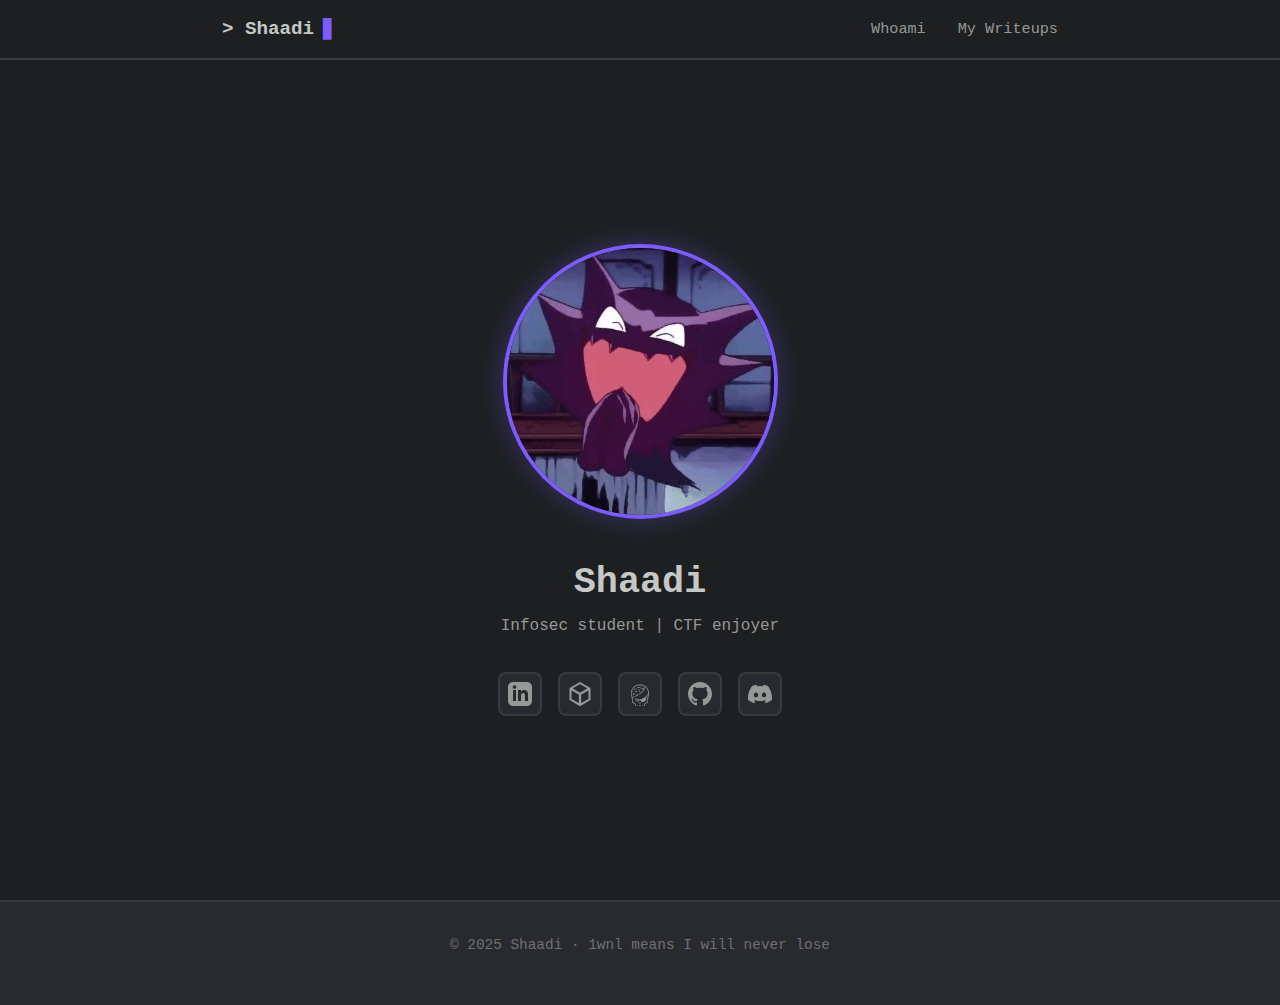
<file: index.html>
<!DOCTYPE html>
<html lang="fr">
<head>
    <meta charset="UTF-8">
    <meta name="viewport" content="width=device-width, initial-scale=1.0">
    <meta http-equiv="X-UA-Compatible" content="ie=edge">
    <meta name="description" content="Shaadi - Infosec student | CTF enjoyer">
    <meta name="author" content="Shaadi">
    
    <!-- Security Headers -->
    <meta http-equiv="Content-Security-Policy" content="default-src 'self'; style-src 'self' 'unsafe-inline'; script-src 'self'; img-src 'self' data:; font-src 'self' data:; object-src 'none'; base-uri 'self'; form-action 'self'; frame-ancestors 'none';">    <meta http-equiv="X-Content-Type-Options" content="nosniff">
    <meta http-equiv="X-Frame-Options" content="DENY">
    <meta http-equiv="Referrer-Policy" content="no-referrer">
    
    <title>Shaadi's blog</title>
    <link rel="stylesheet" href="styles.css">
</head>
<body>
    <!-- Navigation -->
    <nav class="navbar">
        <div class="nav-container">
            <a href="index.html" class="nav-brand">&gt; Shaadi<span class="cursor-blink">▐</span></a>
            <div class="nav-menu">
                <a href="pages/whoami.html" class="nav-link">Whoami</a>
                <a href="pages/writeups.html" class="nav-link">My Writeups</a>
            </div>
        </div>
    </nav>

    <!-- Hero Section -->
    <section class="content-section hero-section">
        <div class="hero-container">
            <div class="hero-avatar">
                <img src="spectrum.jpg" alt="Shaadi Avatar" class="avatar-img">
            </div>
            <h1 class="hero-title">Shaadi</h1>
            <p class="hero-subtitle">Infosec student | CTF enjoyer</p>
            <div class="social-links">
                <a href="https://www.linkedin.com/in/adam-bena%C3%AFssa-59253b33a/" class="social-icon" aria-label="LinkedIn" target="_blank" rel="noopener noreferrer">
                    <svg viewBox="0 0 24 24" width="24" height="24"><path fill="currentColor" d="M19 0h-14c-2.761 0-5 2.239-5 5v14c0 2.761 2.239 5 5 5h14c2.762 0 5-2.239 5-5v-14c0-2.761-2.238-5-5-5zm-11 19h-3v-11h3v11zm-1.5-12.268c-.966 0-1.75-.79-1.75-1.764s.784-1.764 1.75-1.764 1.75.79 1.75 1.764-.783 1.764-1.75 1.764zm13.5 12.268h-3v-5.604c0-3.368-4-3.113-4 0v5.604h-3v-11h3v1.765c1.396-2.586 7-2.777 7 2.476v6.759z"/></svg>
                </a>
                <a href="https://app.hackthebox.com/users/2166589" class="social-icon" aria-label="HackTheBox" target="_blank" rel="noopener noreferrer">
                    <svg viewBox="0 0 24 24" width="24" height="24">
                        <path fill="currentColor" d="m22.5106 6.4566 0.0008 -0.0123a0.888 0.888 0 0 0 -0.2717 -0.6384c-0.0084 -0.0084 -0.018 -0.0155 -0.0267 -0.0235 -0.0186 -0.0166 -0.0371 -0.0333 -0.0572 -0.0484 -0.0193 -0.0147 -0.04 -0.0276 -0.0607 -0.0406 -0.0096 -0.006 -0.0182 -0.0131 -0.0281 -0.0188L12.4576 0.1266a0.891 0.891 0 0 0 -0.9223 0.0043L1.933 5.6744c-0.0107 0.0062 -0.0203 0.014 -0.0307 0.0205 -0.0073 0.0047 -0.015 0.008 -0.0223 0.0128 -0.007 0.0047 -0.013 0.0106 -0.02 0.0155a0.8769 0.8769 0 0 0 -0.147 0.1333l-0.0026 0.003a0.8872 0.8872 0 0 0 -0.2218 0.5847l0.0009 0.014c-0.0002 0.0088 -0.0015 0.0176 -0.0015 0.0264v11.0708c0 0.3277 0.1802 0.6288 0.469 0.7836l9.5986 5.5417c0.0076 0.0044 0.0158 0.0075 0.0236 0.0117a0.8754 0.8754 0 0 0 0.166 0.0687c0.0134 0.004 0.0266 0.0083 0.0401 0.0117a0.8793 0.8793 0 0 0 0.072 0.0142c0.0117 0.0019 0.0232 0.0045 0.0349 0.006a0.835 0.835 0 0 0 0.2157 0c0.0117 -0.0015 0.0232 -0.0041 0.0348 -0.006a0.9 0.9 0 0 0 0.072 -0.0142c0.0135 -0.0034 0.0267 -0.0077 0.04 -0.0117a0.895 0.895 0 0 0 0.0646 -0.0217 0.9134 0.9134 0 0 0 0.1015 -0.047c0.0078 -0.0042 0.016 -0.0072 0.0236 -0.0117l9.5986 -5.5417a0.8888 0.8888 0 0 0 0.469 -0.7836V6.4779c0 -0.0071 -0.0012 -0.0142 -0.0014 -0.0213zM5.2543 6.0822l6.5367 -3.774a0.4182 0.4182 0 0 1 0.4182 0l6.5366 3.774a0.4182 0.4182 0 0 1 0 0.7243l-6.5367 3.774a0.4182 0.4182 0 0 1 -0.4182 0l-6.5366 -3.774a0.4182 0.4182 0 0 1 0 -0.7243zm5.6134 14.3449a0.4172 0.4172 0 0 1 -0.626 0.3613L3.718 17.0218a0.4173 0.4173 0 0 1 -0.2086 -0.3613V9.1279a0.4172 0.4172 0 0 1 0.6258 -0.3613l6.524 3.7666a0.4172 0.4172 0 0 1 0.2086 0.3614v7.5325zm9.623 -3.7666a0.4173 0.4173 0 0 1 -0.2086 0.3613l-6.5239 3.7666a0.4172 0.4172 0 0 1 -0.6259 -0.3613v-7.5325c0 -0.149 0.0796 -0.2868 0.2087 -0.3614l6.5239 -3.7666a0.4172 0.4172 0 0 1 0.6258 0.3613v7.5326z"/>
                    </svg>
                </a>
                <a href="https://www.root-me.org/Shaadi?" class="social-icon" aria-label="Root-Me" target="_blank" rel="noopener noreferrer">
                    <svg viewBox="50 20 495 495" width="18" height="18">
                        <g transform="matrix(1.8928864,0,0,1.8928864,-264.72593,-165.92773)">
                            <path fill="currentColor" d="m 299.2,319.9 c 0,0 0,0 0,0 -0.1,-0.1 -0.2,-0.2 -0.2,-0.3 -0.1,-0.1 -0.1,-0.1 -0.2,-0.2 0,0 0,0 0,0 -0.1,0 -0.1,-0.1 -0.2,-0.1 -0.1,-0.1 -0.2,-0.1 -0.3,-0.2 -0.1,0 -0.2,-0.1 -0.3,-0.1 -0.1,0 -0.2,-0.1 -0.2,-0.1 -0.1,0 -0.2,0 -0.3,-0.1 -0.1,0 -0.2,0 -0.3,0 -0.1,0 -0.2,0 -0.3,0 -0.1,0 -0.2,0 -0.3,0 -0.1,0 -0.2,0 -0.3,0 -0.1,0 -0.2,0 -0.3,0.1 -0.1,0 -0.2,0.1 -0.2,0.1 -0.1,0 -0.2,0.1 -0.3,0.1 -0.1,0 -0.2,0.1 -0.3,0.2 -0.1,0 -0.1,0.1 -0.2,0.1 0,0 0,0 0,0 -0.1,0.1 -0.1,0.1 -0.2,0.2 -0.1,0.1 -0.2,0.2 -0.2,0.2 0,0 0,0 0,0 l -8.1,10.1 c -1,1.3 -0.8,3.1 0.5,4.1 0.5,0.4 1.2,0.6 1.8,0.6 0.9,0 1.7,-0.4 2.3,-1.1 l 0.1,-0.1 c 3,-3.7 8.6,-3.7 11.5,0 l 0.1,0.1 c 0.6,0.7 1.4,1.1 2.3,1.1 0.6,0 1.3,-0.2 1.8,-0.6 1.3,-1 1.5,-2.9 0.5,-4.1 z"/>
                            <path fill="currentColor" d="m 285.7,149.1 c -4.1,0 -7.5,3.2 -7.7,7.3 l -15.3,5.6 c -0.8,0.3 -1.4,1 -1.4,1.9 v 9.7 H 249 c -0.9,-3.3 -3.8,-5.7 -7.4,-5.7 -4.2,0 -7.7,3.4 -7.7,7.7 0,4.2 3.4,7.7 7.7,7.7 3.6,0 6.5,-2.4 7.4,-5.7 h 14.3 c 1.1,0 2,-0.9 2,-2 v -10.3 l 13.5,-5 c 1.3,2.5 3.9,4.2 6.8,4.2 4.2,0 7.7,-3.4 7.7,-7.7 0.1,-4.2 -3.4,-7.7 -7.6,-7.7 z"/>
                            <path fill="currentColor" d="m 395,222.5 c 0,-4.7 -0.3,-9.4 -1,-13.9 0,-0.3 -0.1,-0.6 -0.1,-0.9 -6.1,-39.7 -36.2,-72.3 -75.8,-81 -1,-4.5 -5,-7.9 -9.8,-7.9 -5.6,0 -10.1,4.5 -10.1,10.1 0,4.8 3.4,8.8 7.9,9.8 v 36.9 c 0,0.6 0.3,1.2 0.8,1.6 0.3,0.2 0.7,0.3 1.1,0.3 0.2,0 0.5,0 0.7,-0.1 l 14.8,-5.6 c 1,1.5 2.5,2.5 4.3,3 v 17.4 c -7.5,9.2 -16.8,17.5 -26.7,24.9 l -11.3,-26.2 c 2.1,-1.4 3.5,-3.7 3.5,-6.4 0,-4.2 -3.4,-7.7 -7.7,-7.7 -4.2,0 -7.7,3.4 -7.7,7.7 0,4.2 3.4,7.7 7.7,7.7 0.1,0 0.3,0 0.4,0 l 11.8,27.3 c -6.9,5 -14,9.5 -21,13.6 L 243.2,223 c -0.4,-0.1 -0.8,-0.1 -1.2,0.1 l -10,3.9 c -1.4,-1.9 -3.6,-3.1 -6.2,-3.1 -4.2,0 -7.7,3.4 -7.7,7.7 0,4.2 3.4,7.7 7.7,7.7 4.2,0 7.7,-3.4 7.7,-7.7 0,-0.3 -0.1,-0.6 -0.1,-0.9 l 9.4,-3.7 29.3,8.8 c -25,14 -47.4,22.1 -51.1,23.4 l -1.8,0.6 c -1.6,-1.2 -3.6,-1.9 -5.8,-1.9 -0.1,0 -0.2,0 -0.3,0 -4.7,-11.1 -7.1,-23.2 -7.1,-35.3 0,-6 0.6,-11.9 1.7,-17.6 h 43.9 c 0.9,3.3 3.8,5.7 7.4,5.7 4.2,0 7.7,-3.4 7.7,-7.7 0,-4.2 -3.4,-7.7 -7.7,-7.7 -3.6,0 -6.5,2.4 -7.4,5.7 h -43 c 8.1,-32.9 34.1,-59.2 67.7,-67 1.8,2.9 5,4.9 8.6,4.9 5.6,0 10.1,-4.5 10.1,-10.1 0,-5.6 -4.5,-10.1 -10.1,-10.1 -4.9,0 -8.9,3.5 -9.9,8 -44.1,10 -76.4,49.7 -76.4,95.7 0,13.1 2.6,26.2 7.7,38.2 -1.9,1.8 -3,4.4 -3,7.2 0,4.5 2.9,8.2 6.9,9.6 v 39.4 c 0,0.7 0.2,1.4 0.6,2 l 2.2,1.5 29.9,21.1 v 25.2 c 0,2.1 1.7,3.8 3.8,3.8 h 100 c 2.1,0 3.8,-1.7 3.8,-3.8 v -25.2 l 30,-21.1 2.2,-1.6 c 0.4,-0.6 0.6,-1.3 0.6,-2 V 277 c 3.7,-1.5 6.3,-5.1 6.3,-9.3 0,-2.6 -1,-5 -2.6,-6.8 5.3,-11.9 8,-25.1 8,-38.4 z M 281.4,125.6 c 0.9,-1 2.2,-1.6 3.6,-1.6 2.7,0 4.9,2.2 4.9,4.9 0,2.7 -2.2,4.9 -4.9,4.9 -1,0 -1.9,-0.3 -2.7,-0.8 -1.3,-0.9 -2.2,-2.4 -2.2,-4 0,-1.4 0.5,-2.6 1.3,-3.4 z m 22,3.2 c 0,-2.7 2.2,-4.9 4.9,-4.9 1.4,0 2.6,0.6 3.5,1.5 0.8,0.9 1.3,2 1.3,3.3 0,1.6 -0.8,3.1 -2.1,4 -0.8,0.6 -1.7,0.9 -2.8,0.9 -2.6,0.1 -4.8,-2.1 -4.8,-4.8 z m 18.8,38.5 c 0,0.3 0.1,0.5 0.1,0.7 l -12.2,4.6 v -34 c 3,-0.5 5.5,-2.3 6.9,-4.8 10.7,2.4 20.7,6.7 29.6,12.6 -0.1,14.8 -5.8,28.4 -14.8,40.7 v -12.4 c 3.3,-0.9 5.7,-3.8 5.7,-7.4 0,-4.2 -3.4,-7.7 -7.7,-7.7 -4.2,0.1 -7.6,3.5 -7.6,7.7 z M 213.5,272.7 c -1.2,0 -2.3,-0.5 -3.2,-1.2 -1,-0.9 -1.7,-2.2 -1.7,-3.6 0,-0.6 0.1,-1.2 0.3,-1.7 0.7,-1.8 2.5,-3.1 4.5,-3.1 0.9,0 1.7,0.3 2.4,0.7 1.4,0.8 2.4,2.4 2.4,4.2 0,0.9 -0.3,1.7 -0.7,2.4 -0.7,1.4 -2.2,2.3 -4,2.3 z m 170,-1.9 c -0.9,1.1 -2.3,1.9 -3.8,1.9 -1.4,0 -2.6,-0.6 -3.5,-1.5 -0.8,-0.9 -1.3,-2 -1.3,-3.3 0,-2.1 1.3,-3.9 3.2,-4.5 0.5,-0.2 1.1,-0.3 1.7,-0.3 2.3,0 4.3,1.7 4.8,3.9 0.1,0.3 0.1,0.6 0.1,1 -0.2,1 -0.6,2 -1.2,2.8 z m -3,-13 c -0.3,0 -0.6,0 -0.9,0 -5.6,0 -10.1,4.5 -10.1,10.1 0,4.3 2.7,8 6.6,9.4 v 36.8 l -31.5,22.2 c -1,0.7 -1.6,1.9 -1.6,3.1 v 21.2 c 0,1.2 -1,2.2 -2.2,2.2 h -11.7 c -1.2,0 -2.2,-1 -2.2,-2.2 V 353 c 0,-2 -1.4,-3.8 -3.4,-4 -2.3,-0.2 -4.2,1.6 -4.2,3.8 v 7.9 c 0,1.2 -1,2.2 -2.2,2.2 h -14.3 c -1.2,0 -2.2,-1 -2.2,-2.2 V 349 c 0,-2 -1.4,-3.8 -3.4,-4 -2.3,-0.2 -4.2,1.6 -4.2,3.8 v 12 c 0,1.2 -1,2.2 -2.2,2.2 h -14.3 c -1.2,0 -2.2,-1 -2.2,-2.2 V 353 c 0,-2 -1.4,-3.8 -3.4,-4 -2.3,-0.2 -4.2,1.6 -4.2,3.8 v 7.9 c 0,1.2 -1,2.2 -2.2,2.2 h -11.7 c -1.2,0 -2.2,-1 -2.2,-2.2 v -21.2 c 0,-1.2 -0.6,-2.4 -1.6,-3.1 L 217.6,314.2 V 277 c 3.5,-1.6 5.9,-5.1 5.9,-9.2 0,-0.6 -0.1,-1.2 -0.2,-1.8 4,-1.4 34.5,-12.3 64.5,-31 40.6,-25.3 63.1,-54 65.7,-83.5 17.5,14.1 29.6,34.5 33.1,57.4 -0.5,50.1 -87.8,81 -88.7,81.3 -0.2,0.1 -0.7,0.2 -1.1,0.4 -1.1,-0.2 -2.2,-0.4 -3.4,-0.6 -0.8,-0.2 -1.7,-0.3 -2.5,-0.5 -1.3,-0.2 -2.6,-0.5 -3.9,-0.8 -0.2,-0.1 -0.5,-0.1 -0.7,-0.1 -0.5,-0.1 -1,-0.2 -1.5,-0.3 -0.6,-0.1 -1.2,-0.3 -1.8,-0.4 -1.4,-0.3 -2.8,-0.6 -4.1,-1 -2.5,-0.6 -4.9,-1.3 -7.3,-1.9 -2.3,-0.7 -4.7,-1.3 -6.9,-2 -0.1,0 -0.1,0 -0.2,0 -1.7,-0.5 -3.3,-1 -4.9,-1.6 -0.5,-0.2 -1.1,-0.4 -1.6,-0.5 -0.8,-0.3 -1.5,-0.5 -2.2,-0.7 -1.3,-0.4 -2.5,-0.8 -3.6,-1.3 0,0 -0.1,0 -0.1,0 -1.8,-0.6 -3.4,-1.2 -4.8,-1.8 -1.5,-0.6 -2.8,-1.1 -3.8,-1.5 -1,-0.5 -1.9,-0.8 -2.4,-1.1 -0.6,-0.3 -0.9,-0.4 -0.9,-0.4 0,0 0.2,0.3 0.6,0.7 0.4,0.5 1,1.2 1.9,2 0.8,0.8 1.9,1.8 3.2,2.8 1.3,1 2.8,2.1 4.4,3.2 0,0 0,0 0.1,0 -0.6,2 -1,4.2 -1,6.4 0,11.5 9.4,20.9 20.9,20.9 8.9,0 16.5,-5.6 19.5,-13.5 1,0.1 2.1,0.2 3.1,0.3 1.8,0.1 3.5,0.1 5.1,0.1 0.1,0 0.2,0.1 0.3,0.1 l 16.9,17.2 c 4.3,4.3 11,5 16,1.7 l 26.4,-14.8 c 2.3,-1.5 3.8,-4.1 3.8,-6.9 v -30.4 c 10.2,-8.1 19.4,-17.7 25.4,-28.6 -1.1,7.9 -3.2,15.4 -6.3,22.5 z m -98.8,37.8 c -0.4,0.8 -1,1.6 -1.5,2.3 v 0 c -2.4,2.8 -6,4.6 -10,4.6 -4,0 -7.6,-1.8 -10,-4.6 -2,-2.3 -3.1,-5.3 -3.1,-8.5 0,-0.8 0.1,-1.5 0.2,-2.3 0,0 0,0 0,0 1.6,0.8 3.3,1.6 5,2.4 2.3,1 4.7,2 7.2,2.8 2.5,0.9 5.1,1.6 7.7,2.3 1.5,0.4 3,0.7 4.5,1 z"/>
                        </g>
                    </svg>
                </a>
                <a href="https://github.com/Sh44di" class="social-icon" aria-label="GitHub" target="_blank" rel="noopener noreferrer">
                    <svg viewBox="0 0 24 24" width="24" height="24"><path fill="currentColor" d="M12 0c-6.626 0-12 5.373-12 12 0 5.302 3.438 9.8 8.207 11.387.599.111.793-.261.793-.577v-2.234c-3.338.726-4.033-1.416-4.033-1.416-.546-1.387-1.333-1.756-1.333-1.756-1.089-.745.083-.729.083-.729 1.205.084 1.839 1.237 1.839 1.237 1.07 1.834 2.807 1.304 3.492.997.107-.775.418-1.305.762-1.604-2.665-.305-5.467-1.334-5.467-5.931 0-1.311.469-2.381 1.236-3.221-.124-.303-.535-1.524.117-3.176 0 0 1.008-.322 3.301 1.23.957-.266 1.983-.399 3.003-.404 1.02.005 2.047.138 3.006.404 2.291-1.552 3.297-1.23 3.297-1.23.653 1.653.242 2.874.118 3.176.77.84 1.235 1.911 1.235 3.221 0 4.609-2.807 5.624-5.479 5.921.43.372.823 1.102.823 2.222v3.293c0 .319.192.694.801.576 4.765-1.589 8.199-6.086 8.199-11.386 0-6.627-5.373-12-12-12z"/></svg>
                </a>
                <a href="https://discord.com/users/430078315760451609" class="social-icon" aria-label="Discord" target="_blank" rel="noopener noreferrer">
                    <svg viewBox="0 0 24 24" width="24" height="24"><path fill="currentColor" d="M20.317 4.37a19.791 19.791 0 0 0-4.885-1.515.074.074 0 0 0-.079.037c-.21.375-.444.864-.608 1.25a18.27 18.27 0 0 0-5.487 0 12.64 12.64 0 0 0-.617-1.25.077.077 0 0 0-.079-.037A19.736 19.736 0 0 0 3.677 4.37a.07.07 0 0 0-.032.027C.533 9.046-.32 13.58.099 18.057a.082.082 0 0 0 .031.057 19.9 19.9 0 0 0 5.993 3.03.078.078 0 0 0 .084-.028c.462-.63.874-1.295 1.226-1.994a.076.076 0 0 0-.041-.106 13.107 13.107 0 0 1-1.872-.892.077.077 0 0 1-.008-.128 10.2 10.2 0 0 0 .372-.292.074.074 0 0 1 .077-.01c3.928 1.793 8.18 1.793 12.062 0a.074.074 0 0 1 .078.01c.12.098.246.198.373.292a.077.077 0 0 1-.006.127 12.299 12.299 0 0 1-1.873.892.077.077 0 0 0-.041.107c.36.698.772 1.362 1.225 1.993a.076.076 0 0 0 .084.028 19.839 19.839 0 0 0 6.002-3.03.077.077 0 0 0 .032-.054c.5-5.177-.838-9.674-3.549-13.66a.061.061 0 0 0-.031-.03zM8.02 15.33c-1.183 0-2.157-1.085-2.157-2.419 0-1.333.956-2.419 2.157-2.419 1.21 0 2.176 1.096 2.157 2.42 0 1.333-.956 2.418-2.157 2.418zm7.975 0c-1.183 0-2.157-1.085-2.157-2.419 0-1.333.955-2.419 2.157-2.419 1.21 0 2.176 1.096 2.157 2.42 0 1.333-.946 2.418-2.157 2.418z"/></svg>
                </a>
            </div>
        </div>
    </section>

    <footer class="footer">
        <div class="container">
            <p>&copy; 2025 Shaadi · 1wnl means I will never lose</p>
        </div>
    </footer>

    <script src="script.js"></script>
</body>
</html>
</file>
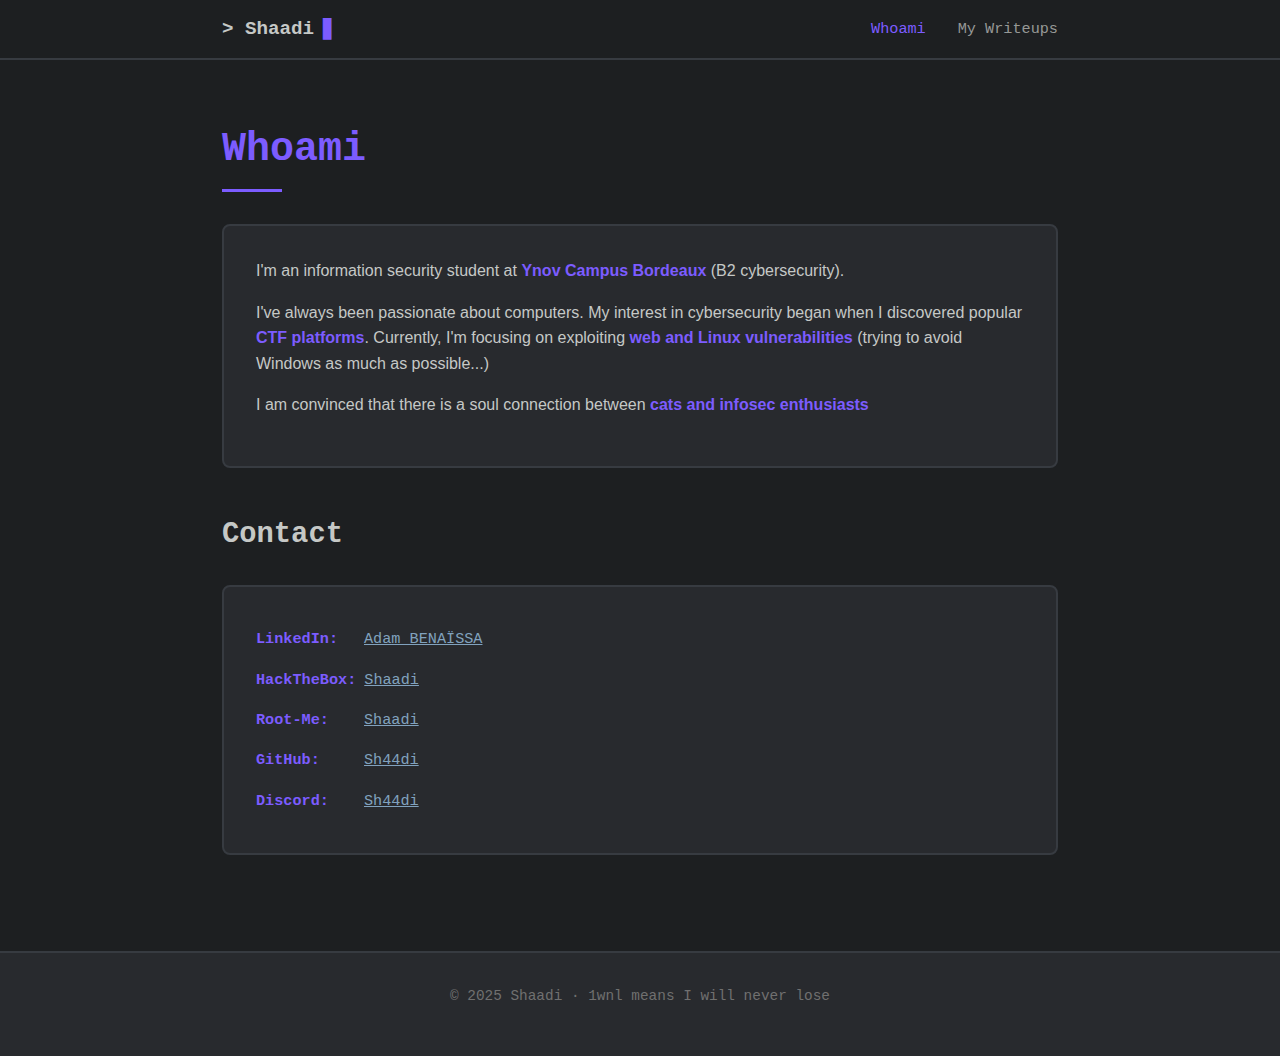
<file: pages/whoami.html>
<!DOCTYPE html>
<html lang="fr">
<head>
    <meta charset="UTF-8">
    <meta name="viewport" content="width=device-width, initial-scale=1.0">
    <meta http-equiv="X-UA-Compatible" content="ie=edge">
    <meta name="description" content="Shaadi - Infosec student | CTF enjoyer">
    <meta name="author" content="Shaadi">
    
    <!-- Security Headers -->
    <meta http-equiv="Content-Security-Policy" content="default-src 'self'; style-src 'self' 'unsafe-inline'; script-src 'self'; img-src 'self' data:; font-src 'self' data:; object-src 'none'; base-uri 'self'; form-action 'self'; frame-ancestors 'none';">    <meta http-equiv="X-Content-Type-Options" content="nosniff">
    <meta http-equiv="X-Frame-Options" content="DENY">
    <meta http-equiv="Referrer-Policy" content="no-referrer">
    
    <title>Whoami - Shaadi</title>
    <link rel="stylesheet" href="../styles.css">
</head>
<body>
    <!-- Navigation -->
    <nav class="navbar">
        <div class="nav-container">
            <a href="../index.html" class="nav-brand"> &gt; Shaadi<span class="cursor-blink">▐</span></a>
            <div class="nav-menu">
                <a href="whoami.html" class="nav-link active">Whoami</a>
                <a href="writeups.html" class="nav-link">My Writeups</a>
            </div>
        </div>
    </nav>

    <!-- Whoami Section -->
    <section class="content-section">
        <div class="container">
            <h2 class="section-title">Whoami</h2>
            <div class="content-card">
                <p>I'm an information security student at <strong>Ynov Campus Bordeaux</strong> (B2 cybersecurity).</p>
                <p>I've always been passionate about computers. My interest in cybersecurity began when I discovered popular <strong>CTF platforms</strong>. Currently, I'm focusing on exploiting <strong>web and Linux vulnerabilities</strong> (trying to avoid Windows as much as possible...)</p>
                <p>I am convinced that there is a soul connection between <strong>cats and infosec enthusiasts</strong></p>
            </div>

            <h3 class="subsection-title">Contact</h3>
            <div class="content-card">
                <ul class="contact-list">
                    <li><strong>LinkedIn:</strong> <a href="https://www.linkedin.com/in/adam-bena%C3%AFssa-59253b33a/" target="_blank" rel="noopener noreferrer">Adam BENAÏSSA</a></li>
                    <li><strong>HackTheBox:</strong> <a href="https://app.hackthebox.com/users/2166589" target="_blank" rel="noopener noreferrer">Shaadi</a></li>
                    <li><strong>Root-Me:</strong> <a href="https://www.root-me.org/Shaadi?" target="_blank" rel="noopener noreferrer">Shaadi</a></li>
                    <li><strong>GitHub:</strong> <a href="https://github.com/Sh44di" target="_blank" rel="noopener noreferrer">Sh44di</a></li>
                    <li><strong>Discord:</strong> <a href="https://discord.com/users/430078315760451609" target="_blank" rel="noopener noreferrer">Sh44di</a></li>
                </ul>
            </div>
        </div>
    </section>

    <footer class="footer">
        <div class="container">
            <p>&copy; 2025 Shaadi · 1wnl means I will never lose</p>
        </div>
    </footer>

    <script src="../script.js"></script>
</body>
</html>
</file>
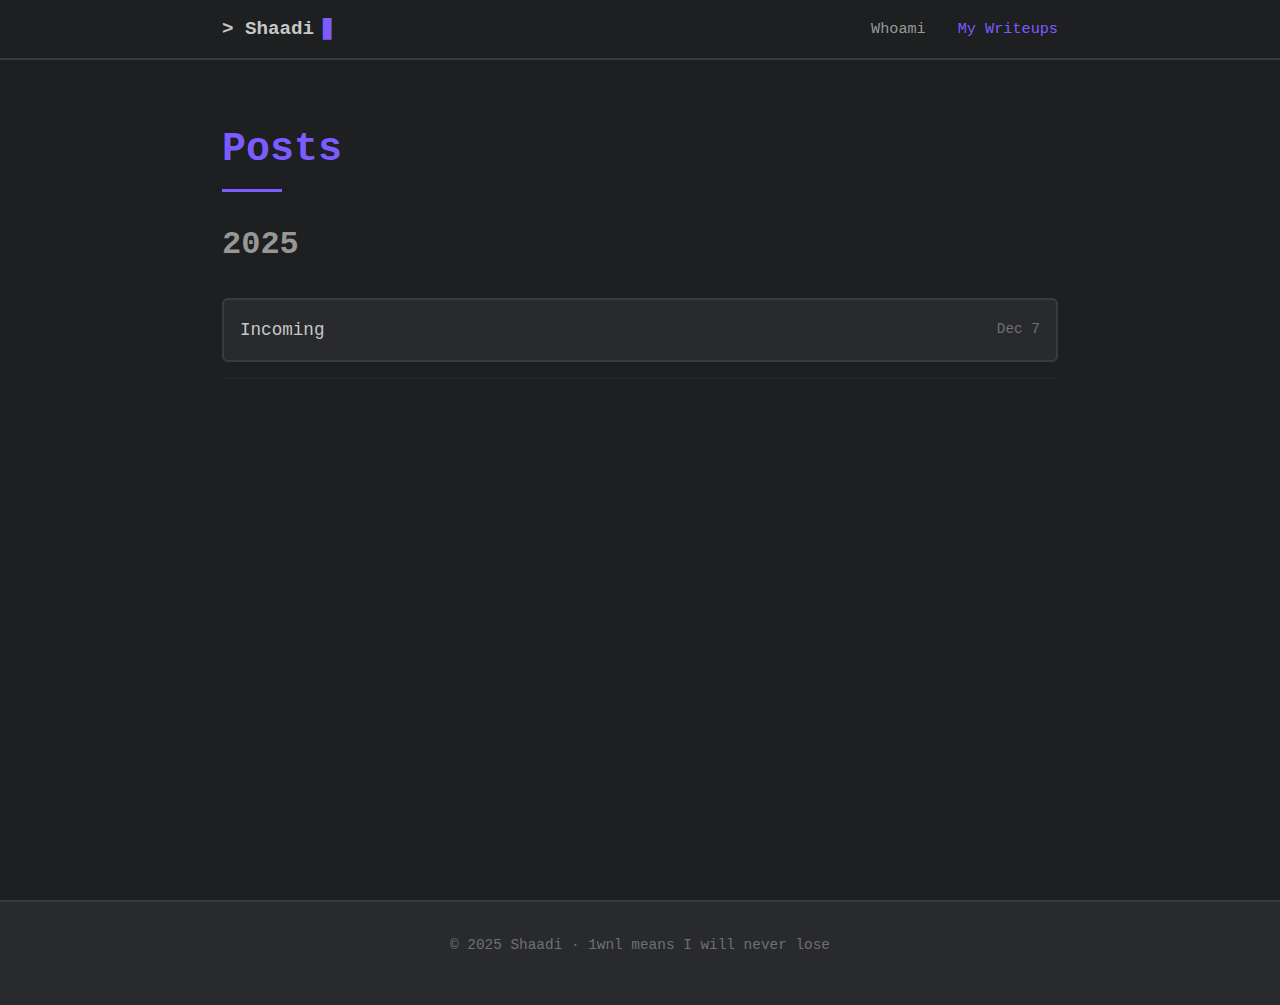
<file: pages/writeups.html>
<!DOCTYPE html>
<html lang="fr">
<head>
    <meta charset="UTF-8">
    <meta name="viewport" content="width=device-width, initial-scale=1.0">
    <meta http-equiv="X-UA-Compatible" content="ie=edge">
    <meta name="description" content="Shaadi - Infosec student | CTF enjoyer">
    <meta name="author" content="Shaadi">
    
    <!-- Security Headers -->
    <meta http-equiv="Content-Security-Policy" content="default-src 'self'; style-src 'self' 'unsafe-inline'; script-src 'self'; img-src 'self' data:; font-src 'self' data:; object-src 'none'; base-uri 'self'; form-action 'self'; frame-ancestors 'none';">    <meta http-equiv="X-Content-Type-Options" content="nosniff">
    <meta http-equiv="X-Frame-Options" content="DENY">
    <meta http-equiv="Referrer-Policy" content="no-referrer">
    
    <title>My Writeups - Shaadi</title>
    <link rel="stylesheet" href="../styles.css">
</head>
<body>
    <!-- Navigation -->
    <nav class="navbar">
        <div class="nav-container">
            <a href="../index.html" class="nav-brand"> &gt; Shaadi<span class="cursor-blink">▐</span></a>
            <div class="nav-menu">
                <a href="whoami.html" class="nav-link">Whoami</a>
                <a href="writeups.html" class="nav-link active">My Writeups</a>
            </div>
        </div>
    </nav>

    <!-- Writeups Section -->
    <section class="content-section">
        <div class="container">
            <h2 class="section-title">Posts</h2>
            
            <div class="posts-container">
                <div class="year-group">
                    <h3 class="year-title">2025</h3>
                    <div class="post-item">
                        <a href="../posts/incoming.html" class="post-link">
                            <span class="post-title">Incoming</span>
                            <span class="post-date">Dec 7</span>
                        </a>
                        <div class="post-separator"></div>
                    </div>
                </div>
            </div>
        </div>
    </section>

    <footer class="footer">
        <div class="container">
            <p>&copy; 2025 Shaadi · 1wnl means I will never lose</p>
        </div>
    </footer>

    <script src="../script.js"></script>
</body>
</html>
</file>
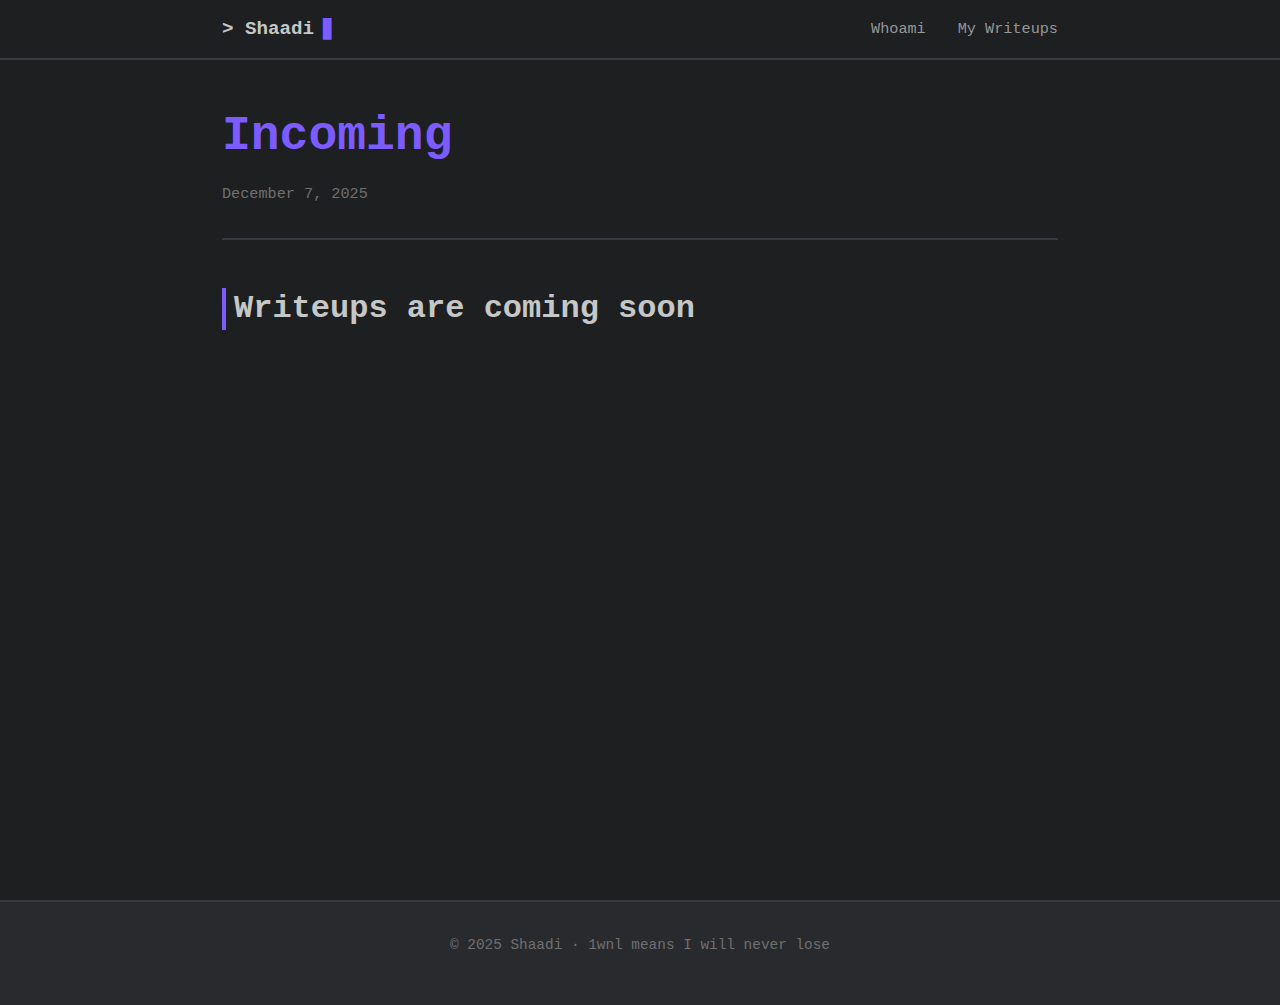
<file: posts/incoming.html>
<!DOCTYPE html>
<html lang="fr">
<head>
    <meta charset="UTF-8">
    <meta name="viewport" content="width=device-width, initial-scale=1.0">
    <meta http-equiv="X-UA-Compatible" content="ie=edge">
    <meta name="description" content="Incoming writeup - Shaadi">
    <meta name="author" content="Shaadi">
    
    <!-- Security Headers -->
    <meta http-equiv="Content-Security-Policy" content="default-src 'self'; style-src 'self' 'unsafe-inline'; script-src 'self'; img-src 'self' data:; font-src 'self' data:; object-src 'none'; base-uri 'self'; form-action 'self'; frame-ancestors 'none';">    <meta http-equiv="X-Content-Type-Options" content="nosniff">
    <meta http-equiv="X-Frame-Options" content="DENY">
    <meta http-equiv="Referrer-Policy" content="no-referrer">
    
    <title>Incoming - Shaadi</title>
    <link rel="stylesheet" href="../styles.css">
    <link rel="stylesheet" href="post.css">
</head>
<body>
    <!-- Navigation -->
    <nav class="navbar">
        <div class="nav-container">
            <a href="../index.html" class="nav-brand"> &gt; Shaadi<span class="cursor-blink">▐</span></a>
            <div class="nav-menu">
                <a href="../pages/whoami.html" class="nav-link">Whoami</a>
                <a href="../pages/writeups.html" class="nav-link">My Writeups</a>
            </div>
        </div>
    </nav>

    <!-- Post Content -->
    <article class="post-content">
        <div class="container">
            <header class="post-header">
                <h1 class="post-title-main">Incoming</h1>
                <div class="post-meta">
                    <span class="post-date-full">December 7, 2025</span>
                </div>
            </header>

            <div class="post-body">
                <section class="post-section">
                    <h2>Writeups are coming soon</h2>
                </section>
    </article>

    <footer class="footer">
        <div class="container">
            <p>&copy; 2025 Shaadi · 1wnl means I will never lose</p>
        </div>
    </footer>

    <script src="../script.js"></script>
</body>
</html>
</file>
<file: styles.css>
/* ===== CSS VARIABLES ===== */
:root {
    /* Colors - Inspired by hello-friend-ng theme */
    --bg-primary: #1d1f21;
    --bg-secondary: #282a2e;
    --bg-tertiary: #2d2f33;
    --text-primary: #c5c8c6;
    --text-secondary: #969896;
    --text-dim: #707070;
    --accent-primary: #7c5cff;  /* Violet Spectrum de la v2 */
    --accent-secondary: #8abeb7;
    --accent-hover: #9580ff;
    --border-color: #373b41;
    --link-color: #81a2be;
    --link-hover: #b5bd68;
    
    /* Typography */
    --font-mono: 'JetBrains Mono', 'Fira Code', 'Monaco', 'Consolas', monospace;
    --font-sans: -apple-system, BlinkMacSystemFont, 'Segoe UI', 'Roboto', 'Oxygen', sans-serif;
    
    /* Spacing */
    --spacing-xs: 0.5rem;
    --spacing-sm: 1rem;
    --spacing-md: 2rem;
    --spacing-lg: 3rem;
    --spacing-xl: 4rem;
    
    /* Layout */
    --max-width: 900px;
    --nav-height: 60px;
    
    /* Transitions */
    --transition-fast: 0.15s ease;
    --transition-medium: 0.3s ease;
}

/* ===== RESET & BASE STYLES ===== */
* {
    margin: 0;
    padding: 0;
    box-sizing: border-box;
}

html {
    scroll-behavior: smooth;
    font-size: 16px;
}

body {
    font-family: var(--font-sans);
    background-color: var(--bg-primary);
    color: var(--text-primary);
    line-height: 1.6;
    -webkit-font-smoothing: antialiased;
    -moz-osx-font-smoothing: grayscale;
}

/* ===== TYPOGRAPHY ===== */
h1, h2, h3, h4, h5, h6 {
    font-family: var(--font-mono);
    font-weight: 700;
    line-height: 1.3;
    margin-bottom: var(--spacing-sm);
}

h1 { font-size: 2.5rem; }
h2 { font-size: 2rem; }
h3 { font-size: 1.5rem; }

p {
    margin-bottom: var(--spacing-sm);
}

a {
    color: var(--link-color);
    text-decoration: none;
    transition: color var(--transition-fast);
}

a:hover {
    color: var(--link-hover);
}

strong {
    color: var(--accent-primary);
    font-weight: 600;
}

code {
    font-family: var(--font-mono);
    background: var(--bg-secondary);
    padding: 0.2rem 0.4rem;
    border-radius: 3px;
    font-size: 0.9em;
}

/* ===== NAVIGATION ===== */
.navbar {
    position: fixed;
    top: 0;
    left: 0;
    right: 0;
    background: var(--bg-primary);
    border-bottom: 2px solid var(--border-color);
    z-index: 1000;
    height: var(--nav-height);
}

.nav-container {
    max-width: var(--max-width);
    margin: 0 auto;
    padding: 0 var(--spacing-md);
    height: 100%;
    display: flex;
    justify-content: space-between;
    align-items: center;
}

.nav-brand {
    font-family: var(--font-mono);
    font-size: 1.2rem;
    font-weight: 700;
    color: var(--text-primary);
    display: flex;
    align-items: center;
    transition: color var(--transition-fast);
}

.nav-brand:hover {
    color: var(--accent-primary);
}

.cursor-blink {
    color: var(--accent-primary);
    animation: blink 1s infinite;
    margin-left: 0.2rem;
    display: inline-block;      
    transform: scaleX(1.5);        
}

@keyframes blink {
    0%, 50% { opacity: 1; }
    51%, 100% { opacity: 0; }
}

.nav-menu {
    display: flex;
    gap: var(--spacing-md);
}

.nav-link {
    font-family: var(--font-mono);
    color: var(--text-secondary);
    font-size: 0.95rem;
    transition: color var(--transition-fast);
    position: relative;
}

.nav-link:hover,
.nav-link.active {
    color: var(--accent-primary);
}

.nav-link::after {
    content: '';
    position: absolute;
    bottom: -4px;
    left: 0;
    width: 0;
    height: 2px;
    background: var(--accent-primary);
    transition: width var(--transition-medium);
}

.nav-link:hover::after {
    width: 100%;
}

/* ===== MAIN CONTAINER ===== */
.container {
    max-width: var(--max-width);
    margin: 0 auto;
    padding: 0 var(--spacing-md);
}

.content-section {
    min-height: 100vh;
    padding: calc(var(--nav-height) + var(--spacing-xl)) var(--spacing-md) var(--spacing-xl);
}

/* ===== HERO SECTION ===== */
.hero-section {
    display: flex;
    align-items: center;
    justify-content: center;
}

.hero-container {
    text-align: center;
    animation: fadeInUp 0.8s ease;
}

.hero-avatar {
    margin-bottom: var(--spacing-md);
}

.avatar-img {
    width: 275px;
    height: 275px;
    border-radius: 50%;
    border: 4px solid var(--accent-primary);
    box-shadow: 0 0 30px rgba(124, 92, 255, 0.3);
    transition: transform var(--transition-medium), box-shadow var(--transition-medium);
}

.avatar-img:hover {
    transform: scale(1.05);
    box-shadow: 0 0 50px rgba(124, 92, 255, 0.5);
}

.hero-title {
    font-size: 2.3rem;
    color: var(--text-primary);
    margin-bottom: var(--spacing-xs);
    animation: fadeInUp 0.8s ease 0.2s both;
}

.hero-subtitle {
    font-family: var(--font-mono);
    font-size: 1rem;
    color: var(--text-secondary);
    margin-bottom: var(--spacing-md);
    animation: fadeInUp 0.8s ease 0.4s both;
}

.social-links {
    display: flex;
    gap: var(--spacing-sm);
    justify-content: center;
    animation: fadeInUp 0.8s ease 0.6s both;
}

.social-icon {
    width: 44px;
    height: 44px;
    display: flex;
    align-items: center;
    justify-content: center;
    background: var(--bg-secondary);
    border-radius: 8px;
    border: 2px solid var(--border-color);
    color: var(--text-secondary);
    transition: all var(--transition-medium);
}

.social-icon:hover {
    background: var(--accent-primary);
    border-color: var(--accent-primary);
    color: var(--bg-primary);
    transform: translateY(-3px);
    box-shadow: 0 5px 15px rgba(124, 92, 255, 0.4);
}

.social-icon svg {
    width: 24px;
    height: 24px;
}

/* ===== CONTENT SECTIONS ===== */
.section-title {
    font-size: 2.5rem;
    color: var(--accent-primary);
    margin-bottom: var(--spacing-md);
    position: relative;
    padding-bottom: var(--spacing-sm);
}

.section-title::after {
    content: '';
    position: absolute;
    bottom: 0;
    left: 0;
    width: 60px;
    height: 3px;
    background: var(--accent-primary);
}

.subsection-title {
    font-size: 1.8rem;
    color: var(--text-primary);
    margin-top: var(--spacing-lg);
    margin-bottom: var(--spacing-md);
}

.content-card {
    background: var(--bg-secondary);
    border: 2px solid var(--border-color);
    border-radius: 8px;
    padding: var(--spacing-md);
    margin-bottom: var(--spacing-md);
    transition: border-color var(--transition-medium);
}

.content-card:hover {
    border-color: var(--accent-primary);
}

.contact-list {
    list-style: none;
}

.contact-list li {
    padding: var(--spacing-xs) 0;
    font-family: var(--font-mono);
    font-size: 0.95rem;
    display: flex;              
    align-items: center;        
    gap: 0.5rem;             
}

.contact-list strong {
    color: var(--accent-primary);
    min-width: 100px;
    display: inline-block;
    flex-shrink: 0;           
}

.contact-list a {
    margin-left: 0;    
    text-decoration: underline;         
}


/* ===== POSTS SECTION ===== */
.posts-container {
    margin-top: var(--spacing-md);
}

.year-group {
    margin-bottom: var(--spacing-lg);
}

.year-title {
    font-size: 2rem;
    color: var(--text-secondary);
    margin-bottom: var(--spacing-md);
    font-family: var(--font-mono);
}

.post-item {
    margin-bottom: var(--spacing-sm);
}

.post-link {
    display: flex;
    justify-content: space-between;
    align-items: center;
    padding: var(--spacing-sm);
    background: var(--bg-secondary);
    border: 2px solid var(--border-color);
    border-radius: 6px;
    transition: all var(--transition-medium);
    font-family: var(--font-mono);
}

.post-link:hover {
    border-color: var(--accent-primary);
    background: var(--bg-tertiary);
    transform: translateX(5px);
}

.post-title {
    font-size: 1.1rem;
    color: var(--text-primary);
}

.post-date {
    color: var(--text-dim);
    font-size: 0.9rem;
}

.post-separator {
    height: 1px;
    background: var(--border-color);
    margin-top: var(--spacing-sm);
    opacity: 0.3;
}

/* ===== FOOTER ===== */
.footer {
    background: var(--bg-secondary);
    border-top: 2px solid var(--border-color);
    padding: var(--spacing-md);
    text-align: center;
    color: var(--text-dim);
    font-family: var(--font-mono);
    font-size: 0.9rem;
}

/* ===== ANIMATIONS ===== */
@keyframes fadeInUp {
    from {
        opacity: 0;
        transform: translateY(30px);
    }
    to {
        opacity: 1;
        transform: translateY(0);
    }
}

@keyframes float {
    0%, 100% {
        transform: translateY(0);
    }
    50% {
        transform: translateY(-10px);
    }
}

/* ===== RESPONSIVE ===== */
@media (max-width: 768px) {
    :root {
        --spacing-md: 1.5rem;
        --spacing-lg: 2rem;
        --spacing-xl: 2.5rem;
    }
    
    .nav-container {
        padding: 0 var(--spacing-sm);
    }
    
    .nav-brand {
        font-size: 1rem;
    }
    
    .nav-menu {
        gap: var(--spacing-sm);
    }
    
    .nav-link {
        font-size: 0.85rem;
    }
    
    .hero-title {
        font-size: 2rem;
    }
    
    .hero-subtitle {
        font-size: 0.95rem;
    }
    
    .avatar-img {
        width: 150px;
        height: 150px;
    }
    
    .section-title {
        font-size: 1.8rem;
    }
    
    .social-icon {
        width: 40px;
        height: 40px;
    }
    
    .post-link {
        flex-direction: column;
        align-items: flex-start;
        gap: var(--spacing-xs);
    }
}

/* ===== SCROLL BEHAVIOR ===== */
html {
    scroll-padding-top: calc(var(--nav-height) + var(--spacing-md));
}

/* ===== SELECTION ===== */
::selection {
    background: var(--accent-primary);
    color: var(--bg-primary);
}

::-moz-selection {
    background: var(--accent-primary);
    color: var(--bg-primary);
}

/* ===== ACCESSIBILITY ===== */
@media (prefers-reduced-motion: reduce) {
    *,
    *::before,
    *::after {
        animation-duration: 0.01ms !important;
        animation-iteration-count: 1 !important;
        transition-duration: 0.01ms !important;
    }
}

a:focus-visible,
button:focus-visible {
    outline: 2px solid var(--accent-primary);
    outline-offset: 2px;
}
</file>
<file: posts/post.css>
/* ===== POST SPECIFIC STYLES ===== */

.post-content {
    padding-top: calc(var(--nav-height) + var(--spacing-lg));
    padding-bottom: var(--spacing-xl);
    min-height: 100vh;
}

.post-header {
    margin-bottom: var(--spacing-lg);
    padding-bottom: var(--spacing-md);
    border-bottom: 2px solid var(--border-color);
}

.post-title-main {
    font-size: 3rem;
    color: var(--accent-primary);
    margin-bottom: var(--spacing-sm);
    line-height: 1.2;
}

.post-meta {
    display: flex;
    align-items: center;
    gap: var(--spacing-xs);
    font-family: var(--font-mono);
    font-size: 0.95rem;
    color: var(--text-secondary);
    flex-wrap: wrap;
}

.post-date-full {
    color: var(--text-dim);
}

.post-separator {
    color: var(--text-dim);
}

.post-platform {
    color: var(--accent-secondary);
    font-weight: 600;
}

.post-difficulty {
    padding: 0.2rem 0.6rem;
    border-radius: 4px;
    font-size: 0.85rem;
    font-weight: 600;
}

.post-difficulty.easy {
    background: rgba(181, 189, 104, 0.2);
    color: #b5bd68;
    border: 1px solid #b5bd68;
}

.post-difficulty.medium {
    background: rgba(222, 147, 95, 0.2);
    color: #de935f;
    border: 1px solid #de935f;
}

.post-difficulty.hard {
    background: rgba(204, 102, 102, 0.2);
    color: #cc6666;
    border: 1px solid #cc6666;
}

.post-difficulty.insane {
    background: rgba(124, 92, 255, 0.2);
    color: var(--accent-primary);
    border: 1px solid var(--accent-primary);
}

/* ===== POST BODY ===== */
.post-body {
    font-size: 1.1rem;
    line-height: 1.8;
}

.post-section {
    margin-bottom: var(--spacing-lg);
}

.post-section h2 {
    font-size: 2rem;
    color: var(--text-primary);
    margin-top: var(--spacing-lg);
    margin-bottom: var(--spacing-md);
    padding-left: var(--spacing-xs);
    border-left: 4px solid var(--accent-primary);
}

.post-section h3 {
    font-size: 1.5rem;
    color: var(--text-primary);
    margin-top: var(--spacing-md);
    margin-bottom: var(--spacing-sm);
}

.post-section p {
    margin-bottom: var(--spacing-md);
    color: var(--text-primary);
}

.post-section ul,
.post-section ol {
    margin-left: var(--spacing-md);
    margin-bottom: var(--spacing-md);
    color: var(--text-primary);
}

.post-section li {
    margin-bottom: var(--spacing-xs);
    line-height: 1.8;
}

/* ===== CODE BLOCKS ===== */
.code-block {
    background: var(--bg-secondary);
    border: 2px solid var(--border-color);
    border-radius: 8px;
    padding: var(--spacing-md);
    margin: var(--spacing-md) 0;
    overflow-x: auto;
    position: relative;
}

.code-block::before {
    content: '';
    position: absolute;
    top: 0;
    left: 0;
    right: 0;
    height: 30px;
    background: var(--bg-tertiary);
    border-bottom: 1px solid var(--border-color);
    border-radius: 6px 6px 0 0;
}

.code-block pre {
    margin: 0;
    padding-top: 40px;
    font-family: var(--font-mono);
    font-size: 0.9rem;
    line-height: 1.6;
    color: var(--text-primary);
}

.code-block code {
    background: transparent;
    padding: 0;
    border-radius: 0;
    font-size: 0.9rem;
    display: block;
}

/* Inline code */
.post-section p code,
.post-section li code {
    background: var(--bg-secondary);
    padding: 0.2rem 0.4rem;
    border-radius: 3px;
    font-size: 0.9em;
    color: var(--accent-secondary);
    border: 1px solid var(--border-color);
}

/* ===== POST FOOTER ===== */
.post-footer {
    margin-top: var(--spacing-xl);
    padding-top: var(--spacing-md);
    border-top: 2px solid var(--border-color);
}

.back-link {
    display: inline-flex;
    align-items: center;
    font-family: var(--font-mono);
    color: var(--text-secondary);
    padding: var(--spacing-sm) var(--spacing-md);
    background: var(--bg-secondary);
    border: 2px solid var(--border-color);
    border-radius: 6px;
    transition: all var(--transition-medium);
}

.back-link:hover {
    border-color: var(--accent-primary);
    color: var(--accent-primary);
    transform: translateX(-5px);
}

/* ===== RESPONSIVE POST STYLES ===== */
@media (max-width: 768px) {
    .post-title-main {
        font-size: 2rem;
    }
    
    .post-section h2 {
        font-size: 1.5rem;
    }
    
    .post-section h3 {
        font-size: 1.2rem;
    }
    
    .post-body {
        font-size: 1rem;
    }
    
    .code-block pre {
        font-size: 0.85rem;
    }
    
    .post-meta {
        font-size: 0.85rem;
    }
}
</file>
